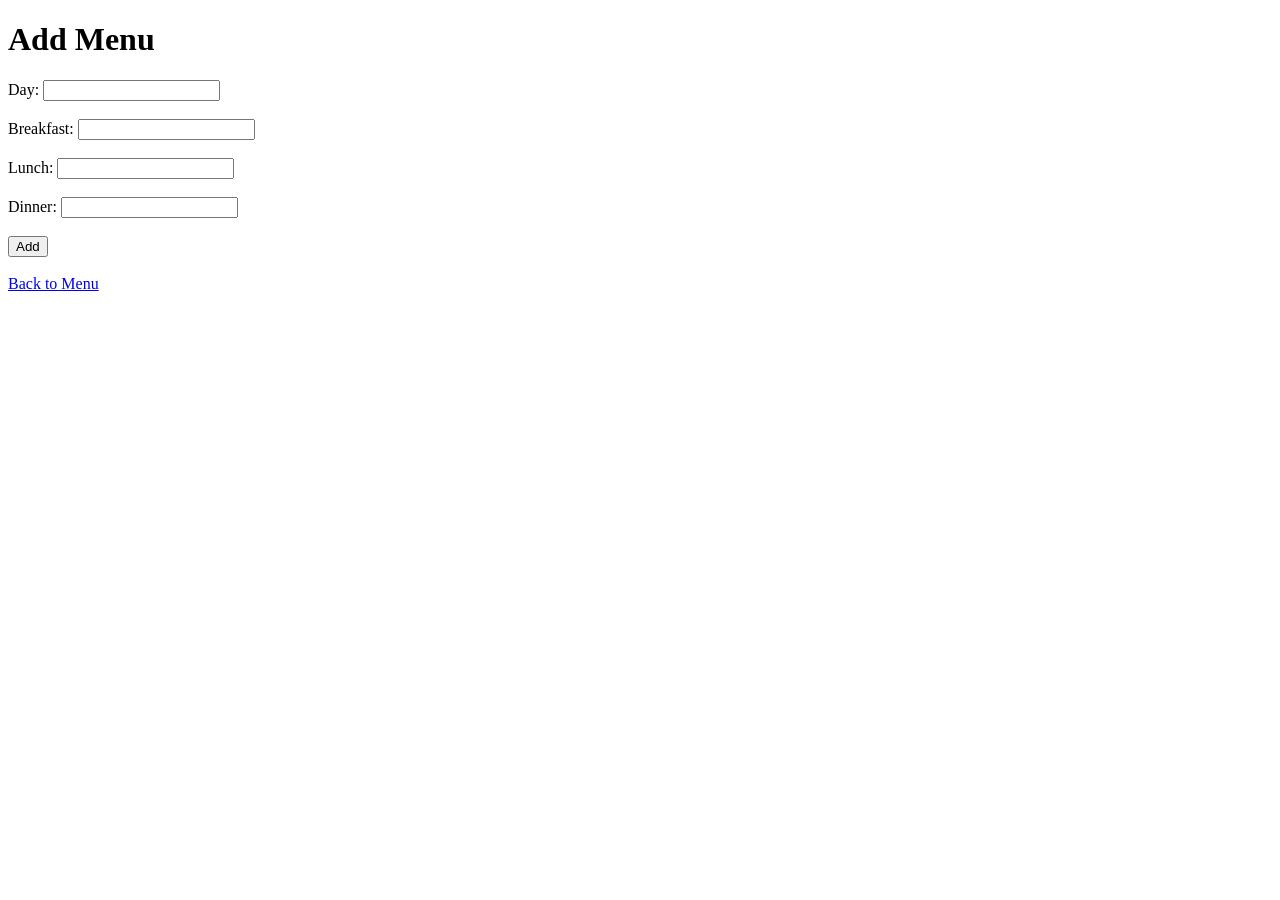
<file: templates/add.html>
<!DOCTYPE html>
<html>
<head>
    <title>Add Menu</title>
</head>
<body>
    <h1>Add Menu</h1>
    <form method="POST">
        Day: <input type="text" name="day" required><br><br>
        Breakfast: <input type="text" name="breakfast" required><br><br>
        Lunch: <input type="text" name="lunch" required><br><br>
        Dinner: <input type="text" name="dinner" required><br><br>
        <button type="submit">Add</button>
    </form>
    <br>
    <a href="/">Back to Menu</a>
</body>
</html>
</file>
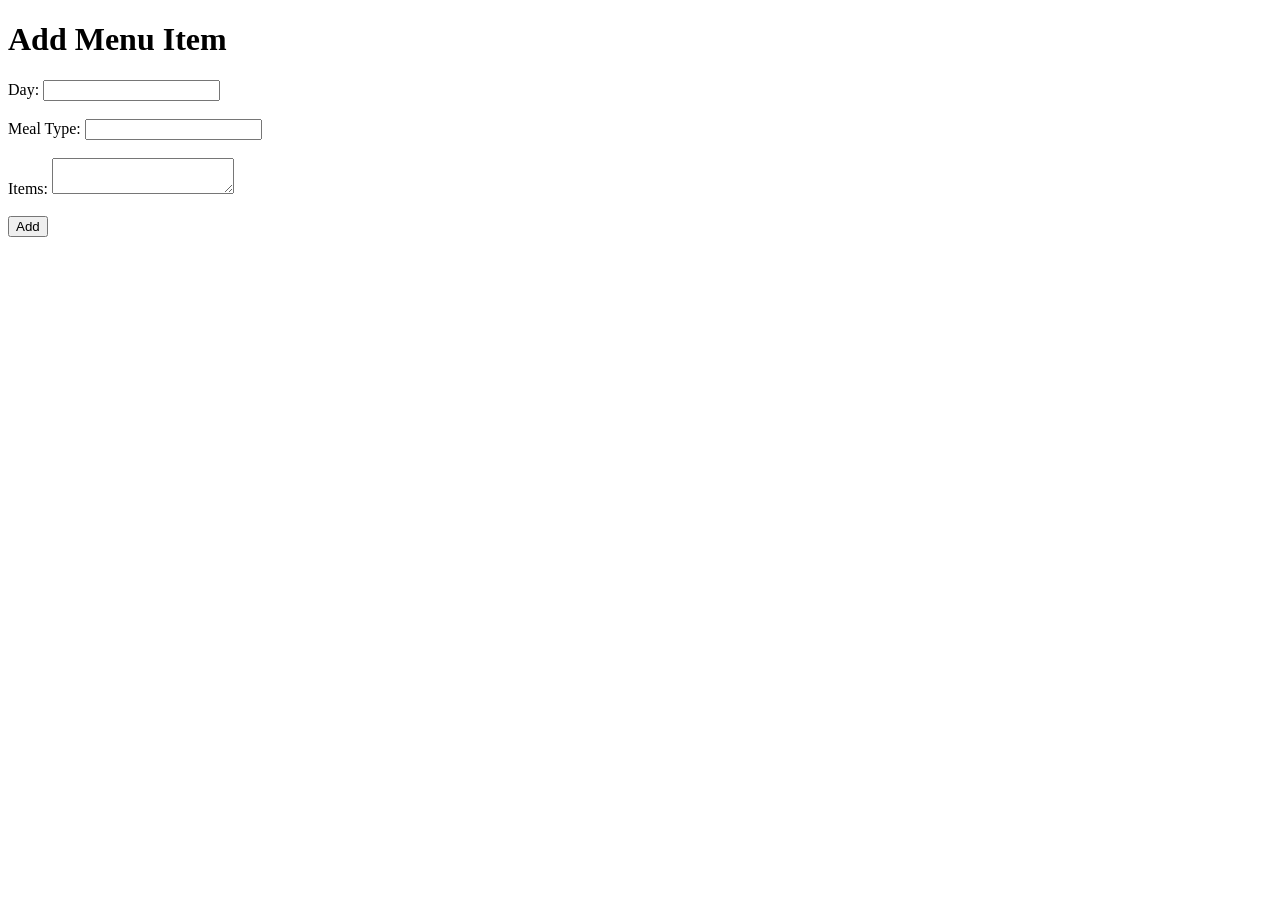
<file: templates/admin.html>
<!DOCTYPE html>
<html>
<head>
    <title>Admin - Add Menu</title>
</head>
<body>
    <h1>Add Menu Item</h1>
    <form method="POST">
        Day: <input type="text" name="day" required><br><br>
        Meal Type: <input type="text" name="meal_type" required><br><br>
        Items: <textarea name="items" required></textarea><br><br>
        <button type="submit">Add</button>
    </form>
</body>
</html>
</file>
